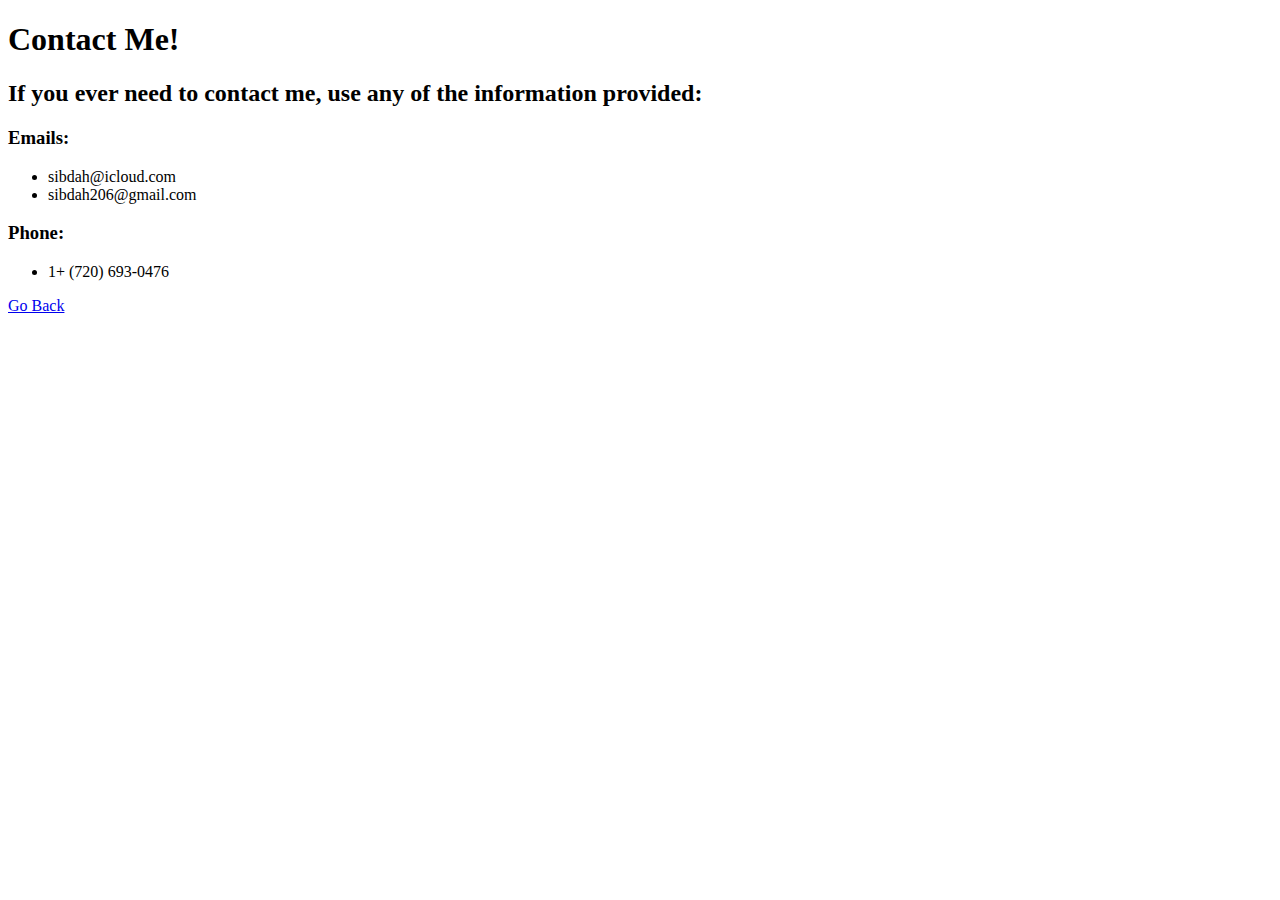
<file: contact_me.html>
<!DOCTYPE html>
<html>
<head>
    <title>Contact Me</title>
</head>
<body>
    <h1>Contact Me!</h1>
    <h2>If you ever need to contact me, use any of the information provided:</h2>
    <h3>Emails:</h3>
    <ul>
        <li>sibdah@icloud.com</li>
        <li>sibdah206@gmail.com</li>
    </ul>
    <h3>Phone:</h3>
    <ul>
        <li>1+ (720) 693-0476</li>
    </ul>

    <a href='/index.html'>Go Back</a></p>
</body>
</html>
</file>
